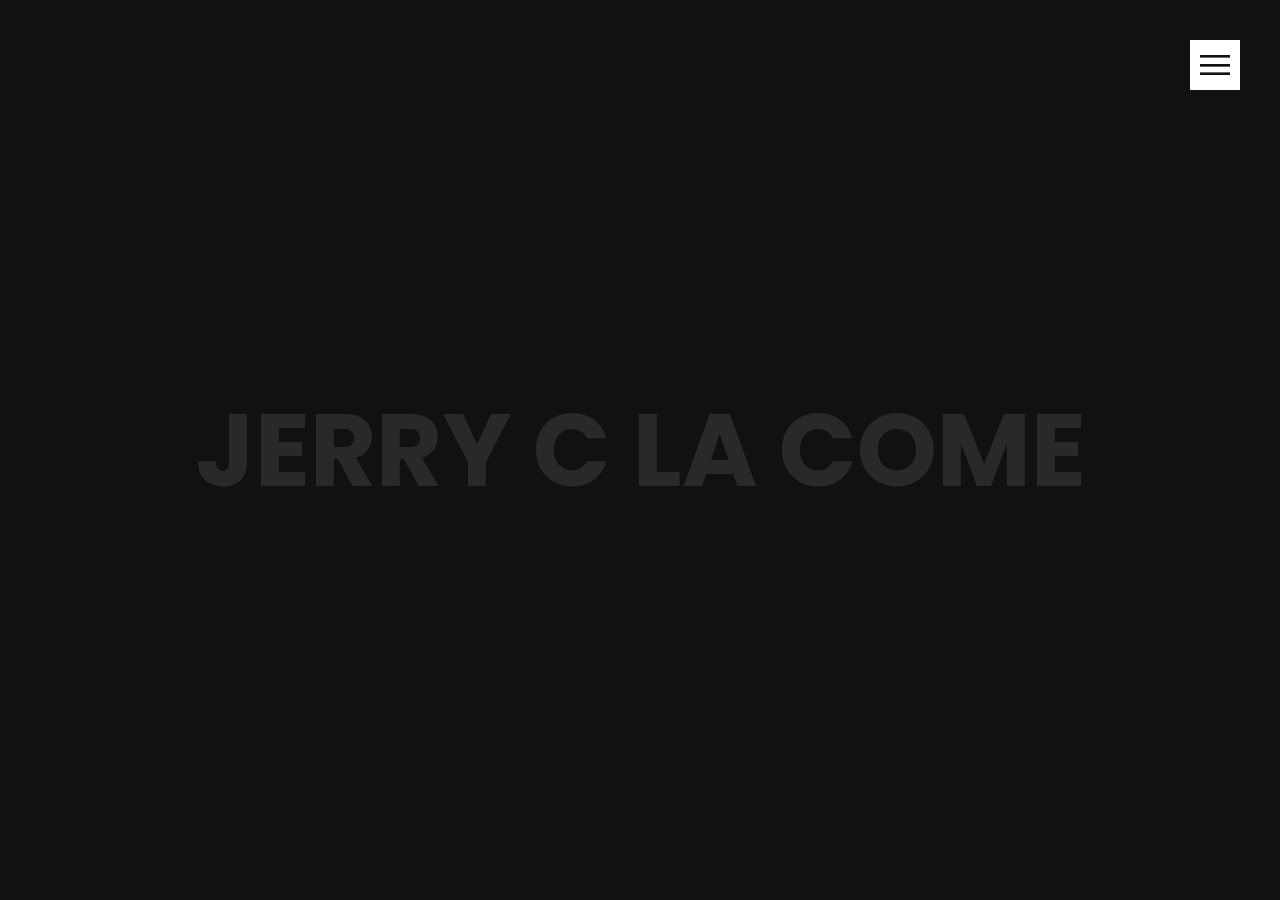
<file: index.html>
<!DOCTYPE html>
<html lang="en">
<head>
	<meta charset="UTF-8">
	<meta name="viewport" content="width=device-width, initial-scale=1.0">
	<title>Portafolio</title>
	<link rel="stylesheet" type="text/css" href="style.css">
	<link rel="preconnect" href="https://fonts.gstatic.com">
<link href="https://fonts.googleapis.com/css2?family=Poppins:wght@800&display=swap" rel="stylesheet">
</head>

<body>
	<section>
		<h2>JERRY C LA COME</h2>
	</section>
	<div class="toggle"></div>
	<section class="navigation">
		<span style="--i:0;"></span>
		<span style="--i:1;"></span>
		<span style="--i:2;"></span>
		<span style="--i:3;"></span>
		<ul>
			<li><a href="#">Inicio</a></li>
			<li><a href="#">Sobre mi</a></li>
			<li><a href="#">Portafolio</a></li>
			<li><a href="#">Equipo</a></li>
			<li><a href="#">Contact</a></li>
		</ul>
	</section>
	
	<script>
		const navigation = document.querySelector('.navigation');
		document.querySelector('.toggle').onclick = function() {
			this.classList.toggle('active');
			navigation.classList.toggle('active');
		}
	</script>
</body>
</html>
</file>
<file: style.css>
* 
{
margin: 0;
padding: 0;
box-sizing: border-box;
font-family: 'Poppins', sans-serif;
}
body
{
	display: flex;
	justify-content: center;
	align-items: center;
	min-height: 100vh;
	background: #111;
}
section h2
{
	color: rgba(255, 255, 255, 0.1);
	font-size: 8vw;
}
.toggle
{
	position: fixed;
	top: 40px;
	right: 40px;
	width: 50px;
	height: 50px;
	background: #fff url(menu.png);
	background-size: 30px;
	background-repeat: no-repeat;
	background-position: center;
	cursor: pointer;
	z-index: 100000;
}
.toggle.active
{
	background: #fff url(close.png);
	background-size: 25px;
	background-repeat: no-repeat;
	background-position: center;
}
.navigation 
{
	position: fixed;
	top: 0;
	left: 0;
	width: 100%;
	height: 100vh;
	display: flex;
	justify-content: center;
	align-items: center;
	visibility: hidden;
}
.navigation.active
{
	visibility: visible;
} 
.navigation span
{
	position: absolute;
	top: -100%;
	left: calc(25% * var(--i));
	width: 25%;
	height: 100%;
	background: #de0611;
	transition: 0.25s;
	border: 1px solid rgba(0, 0, 0, 0.25);
	transition-delay: calc(0.25s * var(--i));
}
.navigation.active span
{
	top: 0;
}
.navigation ul
{
	display: flex;
	justify-content: center;
	align-items: center;
	flex-direction: column;
	z-index: 2;
	transform: translateX(-100px);
	opacity: 0;
	visibility: hidden;
	transition: 0.5s;
	transition-delay: 0s;
}
.navigation.active ul 
{
	transform: translateX(0px);
	opacity: 1;
	visibility: visible;
	transition-delay: 0.75s;
}
.navigation ul li
{
	list-style: none;
}
.navigation ul li a
{
	text-decoration: none;
	font-size: 3em;
	font-weight: 700;
	color: #fff;
	display: inline-block;
	padding: 5px 20px;
}
.navigation ul li a:hover
{
	background: #fff;
	color: #de0611;
}
@media(max-width: 767px)
{
	.navigation ul li a
	{
		font-size: 2em;
	}
}
</file>
